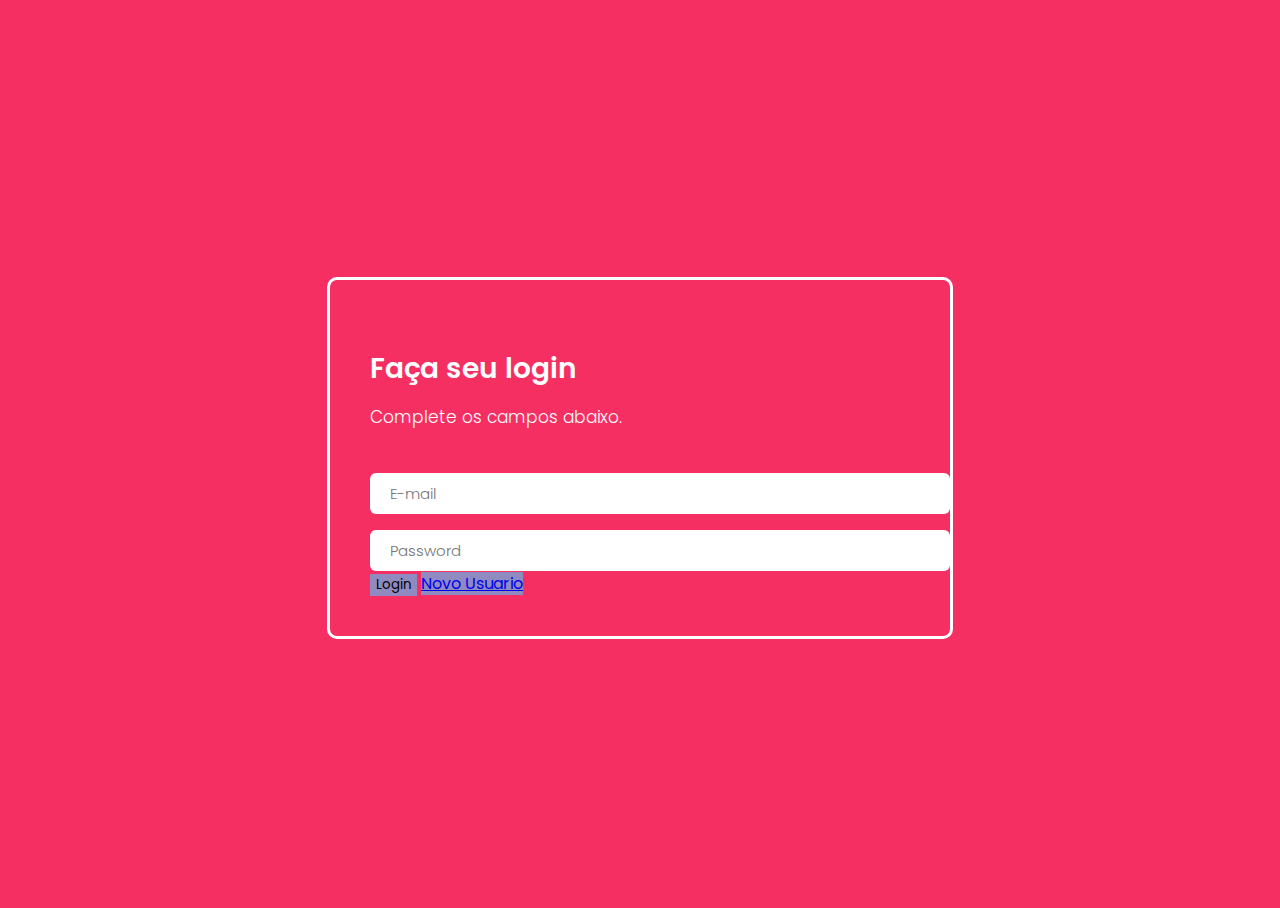
<file: index.html>
<!DOCTYPE html>
<html lang="en">

<head>
    <meta charset="UTF-8">
    <meta http-equiv="X-UA-Compatible" content="IE=edge">
    <meta name="viewport" content="width=device-width, initial-scale=1.0">
    <title>Login</title>
    <link href="https://cdn.jsdelivr.net/npm/bootstrap@5.1.3/dist/css/bootstrap.min.css" rel="stylesheet"
        integrity="sha384-1BmE4kWBq78iYhFldvKuhfTAU6auU8tT94WrHftjDbrCEXSU1oBoqyl2QvZ6jIW3" crossorigin="anonymous">
    <link rel="stylesheet" href="./css/style.css">
</head>

<body>
    <div class="form-body">
        <div class="row">
            <div class="form-holder">
                <div class="form-content">
                    <div class="form-items">
                        <h3>Faça seu login</h3>
                        <p>Complete os campos abaixo.</p>
                        <form class="requires-validation" novalidate>

                            <div class="col-md-12">
                                <input class="form-control" type="email" name="email" placeholder="E-mail">
                            </div>

                            <div class="col-md-12">
                                <input class="form-control" type="password" name="password" placeholder="Password">
                            </div>
                            <div class="form-button mt-3">
                                <button id="submit" type="submit" class="btn btn-primary">Login</button>

                                <a href="registro.html" id="submit" type="submit" class="btn btn-primary">Novo
                                    Usuario</a>

                            </div>
                        </form>
                    </div>
                </div>
            </div>
        </div>
    </div>


    <script src="https://cdn.jsdelivr.net/npm/bootstrap@5.1.3/dist/js/bootstrap.bundle.min.js"
        integrity="sha384-ka7Sk0Gln4gmtz2MlQnikT1wXgYsOg+OMhuP+IlRH9sENBO0LRn5q+8nbTov4+1p"
        crossorigin="anonymous"></script>
</body>

</html>
</file>
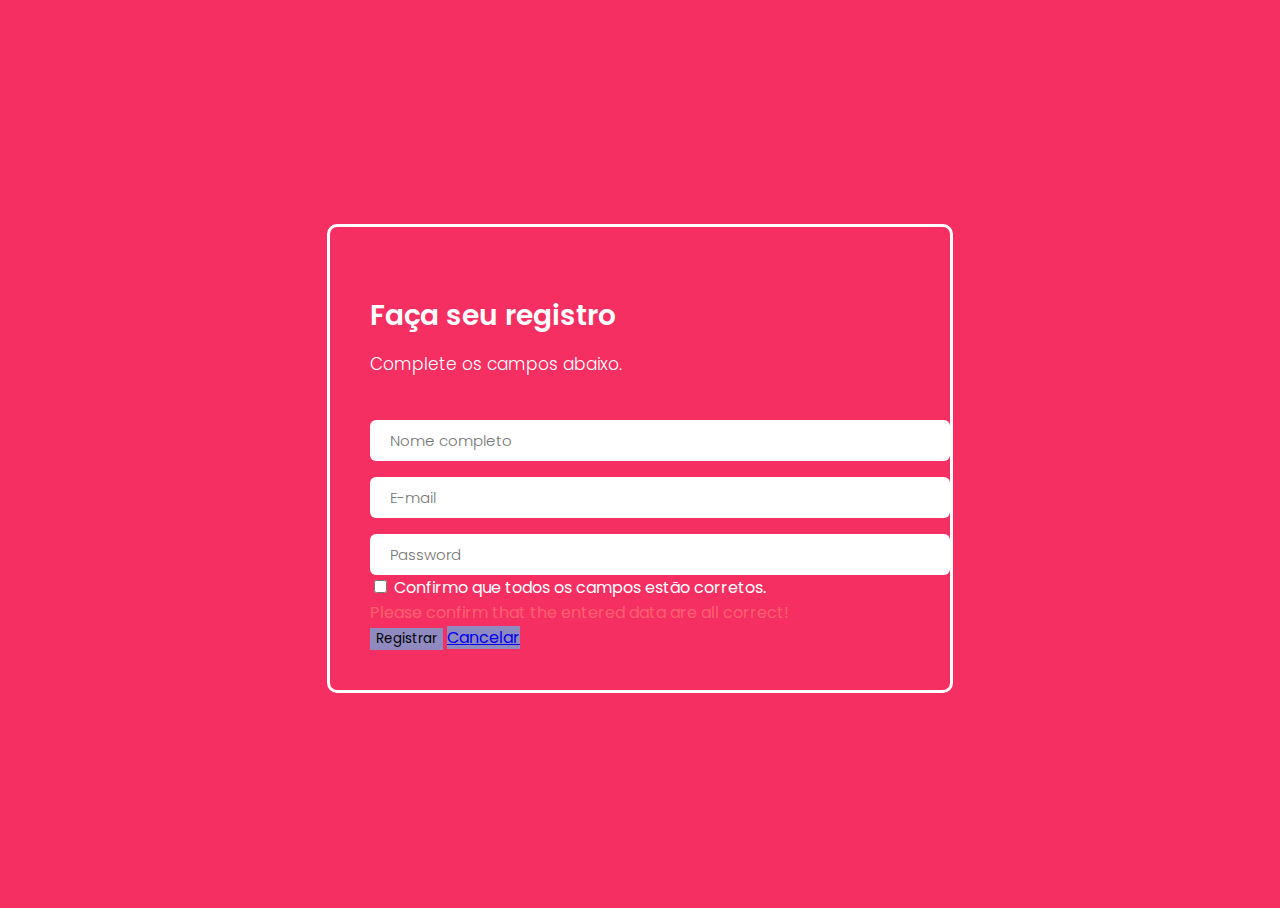
<file: registro.html>
<!DOCTYPE html>
<html lang="en">

<head>
    <meta charset="UTF-8">
    <meta http-equiv="X-UA-Compatible" content="IE=edge">
    <meta name="viewport" content="width=device-width, initial-scale=1.0">
    <title>Registro</title>
    <link href="https://cdn.jsdelivr.net/npm/bootstrap@5.1.3/dist/css/bootstrap.min.css" rel="stylesheet"
        integrity="sha384-1BmE4kWBq78iYhFldvKuhfTAU6auU8tT94WrHftjDbrCEXSU1oBoqyl2QvZ6jIW3" crossorigin="anonymous">
    <link rel="stylesheet" href="./css/style.css">
</head>

<body>
    <div class="form-body">
        <div class="row">
            <div class="form-holder">
                <div class="form-content">
                    <div class="form-items">
                        <h3>Faça seu registro</h3>
                        <p>Complete os campos abaixo.</p>
                        <form class="requires-validation" novalidate>

                            <div class="col-md-12">
                                <input class="form-control" type="text" name="name" placeholder="Nome completo"
                                    required>
                            </div>

                            <div class="col-md-12">
                                <input class="form-control" type="email" name="email" placeholder="E-mail" required>
                            </div>

                            <div class="col-md-12">
                                <input class="form-control" type="password" name="password" placeholder="Password"
                                    required>
                            </div>

                            <div class="form-check my-2">
                                <input class="form-check-input" type="checkbox" value="">
                                <label class="form-check-label">Confirmo que todos os campos estão corretos.</label>
                                <div class="invalid-feedback">Please confirm that the entered data are all correct!
                                </div>
                            </div>


                            <div class="form-button mt-3">
                                <button id="submit" type="submit" class="btn btn-primary">Registrar</button>
                                <a href="index.html" id="submit" type="submit" class="btn btn-primary">Cancelar</a>
                            </div>
                        </form>
                    </div>
                </div>
            </div>
        </div>
    </div>



    <script src="https://cdn.jsdelivr.net/npm/bootstrap@5.1.3/dist/js/bootstrap.bundle.min.js"
        integrity="sha384-ka7Sk0Gln4gmtz2MlQnikT1wXgYsOg+OMhuP+IlRH9sENBO0LRn5q+8nbTov4+1p"
        crossorigin="anonymous"></script>
</body>
</body>

</html>
</file>
<file: css/style.css>
@import url('https://fonts.googleapis.com/css2?family=Poppins:wght@300;400;500;700;900&display=swap');

*,
body {
    font-family: 'Poppins', sans-serif;
    font-weight: 400;
    -webkit-font-smoothing: antialiased;
    text-rendering: optimizeLegibility;
    -moz-osx-font-smoothing: grayscale;
}

html,
body {
    height: 100%;
    background-color: #F62F63;
    overflow: hidden;
}


.form-holder {
    display: flex;
    flex-direction: column;
    justify-content: center;
    align-items: center;
    text-align: center;
    min-height: 100vh;
}

.form-holder .form-content {
    position: relative;
    text-align: center;
    display: -webkit-box;
    display: -moz-box;
    display: -ms-flexbox;
    display: -webkit-flex;
    display: flex;
    -webkit-justify-content: center;
    justify-content: center;
    -webkit-align-items: center;
    align-items: center;
    padding: 60px;
}

.form-content .form-items {
    border: 3px solid #fff;
    padding: 40px;
    display: inline-block;
    width: 100%;
    min-width: 540px;
    -webkit-border-radius: 10px;
    -moz-border-radius: 10px;
    border-radius: 10px;
    text-align: left;
    -webkit-transition: all 0.4s ease;
    transition: all 0.4s ease;
}

.form-content h3 {
    color: #fff;
    text-align: left;
    font-size: 28px;
    font-weight: 600;
    margin-bottom: 5px;
}

.form-content h3.form-title {
    margin-bottom: 30px;
}

.form-content p {
    color: #fff;
    text-align: left;
    font-size: 17px;
    font-weight: 300;
    line-height: 20px;
    margin-bottom: 30px;
}


.form-content label,
.was-validated .form-check-input:invalid~.form-check-label,
.was-validated .form-check-input:valid~.form-check-label {
    color: #fff;
}

.form-content input[type=text],
.form-content input[type=password],
.form-content input[type=email],
.form-content select {
    width: 100%;
    padding: 9px 20px;
    text-align: left;
    border: 0;
    outline: 0;
    border-radius: 6px;
    background-color: #fff;
    font-size: 15px;
    font-weight: 300;
    color: #8D8D8D;
    -webkit-transition: all 0.3s ease;
    transition: all 0.3s ease;
    margin-top: 16px;
}


.btn-primary {
    background-color: #8F8AC0;
    outline: none;
    border: 0px;
    box-shadow: none;
}

.btn-primary:hover,
.btn-primary:focus,
.btn-primary:active {
    background-color: #495056;
    outline: none !important;
    border: none !important;
    box-shadow: none;
}

.form-content textarea {
    position: static !important;
    width: 100%;
    padding: 8px 20px;
    border-radius: 6px;
    text-align: left;
    background-color: #fff;
    border: 0;
    font-size: 15px;
    font-weight: 300;
    color: #8D8D8D;
    outline: none;
    resize: none;
    height: 120px;
    -webkit-transition: none;
    transition: none;
    margin-bottom: 14px;
}

.form-content textarea:hover,
.form-content textarea:focus {
    border: 0;
    background-color: #ebeff8;
    color: #8D8D8D;
}

.mv-up {
    margin-top: -9px !important;
    margin-bottom: 8px !important;
}

.invalid-feedback {
    color: #ff606e;
}

.valid-feedback {
    color: #2acc80;
}
</file>
